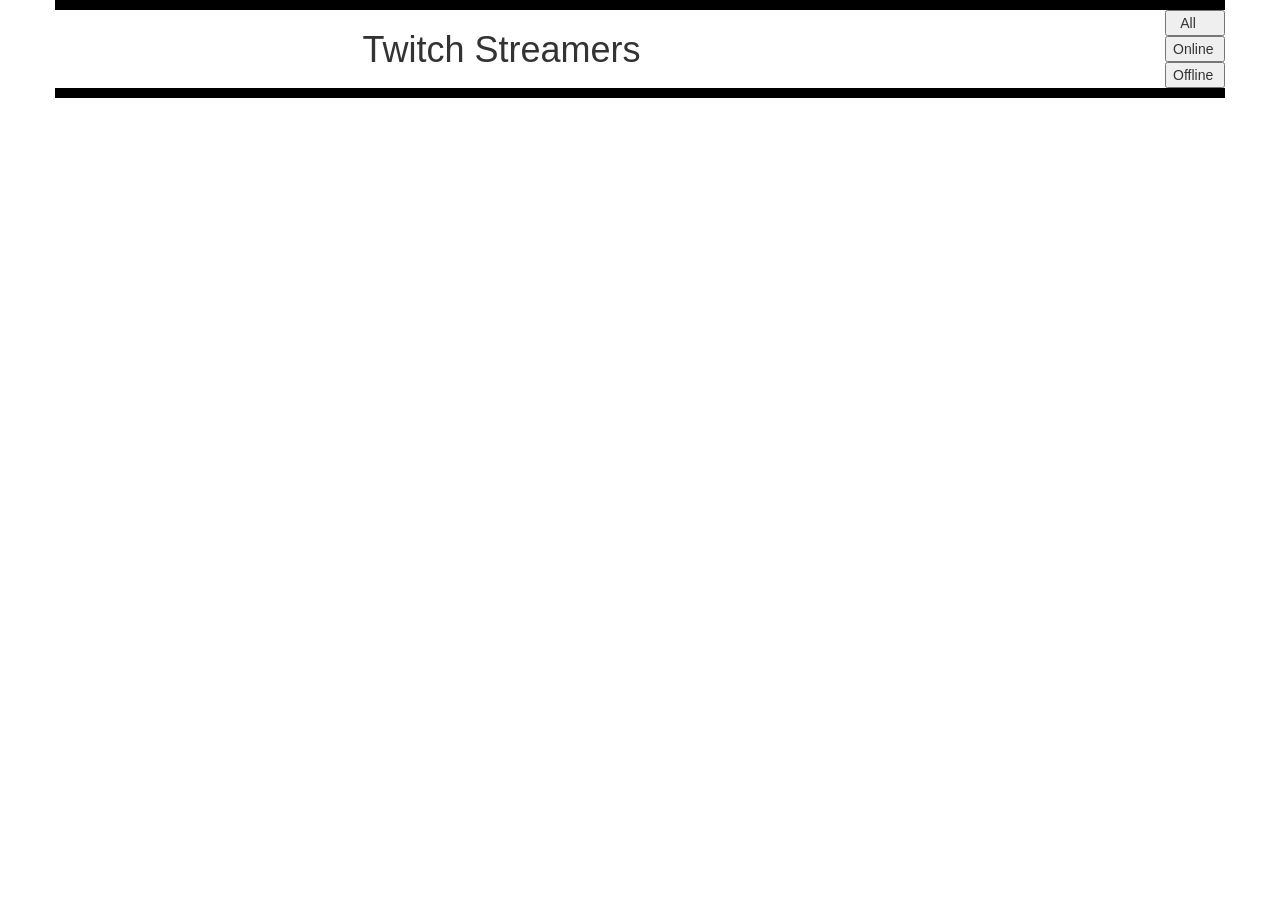
<file: index.html>
<!DOCTYPE html>
<html>
<head>
	<title>twitch api</title>

	<link rel="stylesheet" href="https://maxcdn.bootstrapcdn.com/bootstrap/3.3.7/css/bootstrap.min.css">
	<script src="https://ajax.googleapis.com/ajax/libs/jquery/3.2.1/jquery.min.js"></script>
	<script src="http://code.jquery.com/jquery-3.2.1.js"></script>
	<link rel="stylesheet" type="text/css" href="twitch.css">
	<script src="twitch.js"></script>
</head>

<body>

	<div class="container">

		<div class="row">
	    	<div class="col-l-3"></div>
			<div class="col-l-6 header">
				
			</div>
			<div class="col-l-3"></div>
		</div>

		<div class="row">
			<div class="col-md-3"></div>
			<div class="col-md-4">
				<h1 id='test'>Twitch Streamers</h1>
			</div>
			<div class="col-md-2 btnParent">
				<button class="btns all">All</button>
				<button class="btns online">Online</button>
				<button class="btns offline">Offline</button>
			</div>
			<div class="col-md-3"></div>
		</div>

		<div class="row">
			<div class="col-l-3"></div>
			<div class="col-l-6 streams">

				
			</div>
			<div class="col-l-3"></div>

		</div>


	    <div class="row">
	    	<div class="col-l-3"></div>
			<div class="col-l-6 footer">
				
			</div>
			<div class="col-l-3"></div>
		</div>

	</div>

</body>
</html>
</file>
<file: twitch.css>
.btnParent {
	float: right;
	padding-right: 0px;
}

.btns {
	clear: both;
	float: right;
	padding-right: 20px;
	width: 60px;
}

button:hover {
	width: 150px;
}

img {
	height: 50px;
	border-radius: 30px;
	border: 2px solid grey;
	margin: 20px;
	margin-left: 40px;
	display: inline;
}

p, a {
	display: inline;
	padding-right: 20px;
}

.streams div {
	background-color: lightgreen;
	border: solid black 2px;
}

.streams .live {
	background-color: lightblue;
}

.header, .footer {
	background-color: black;
	height: 10px;
}
</file>
